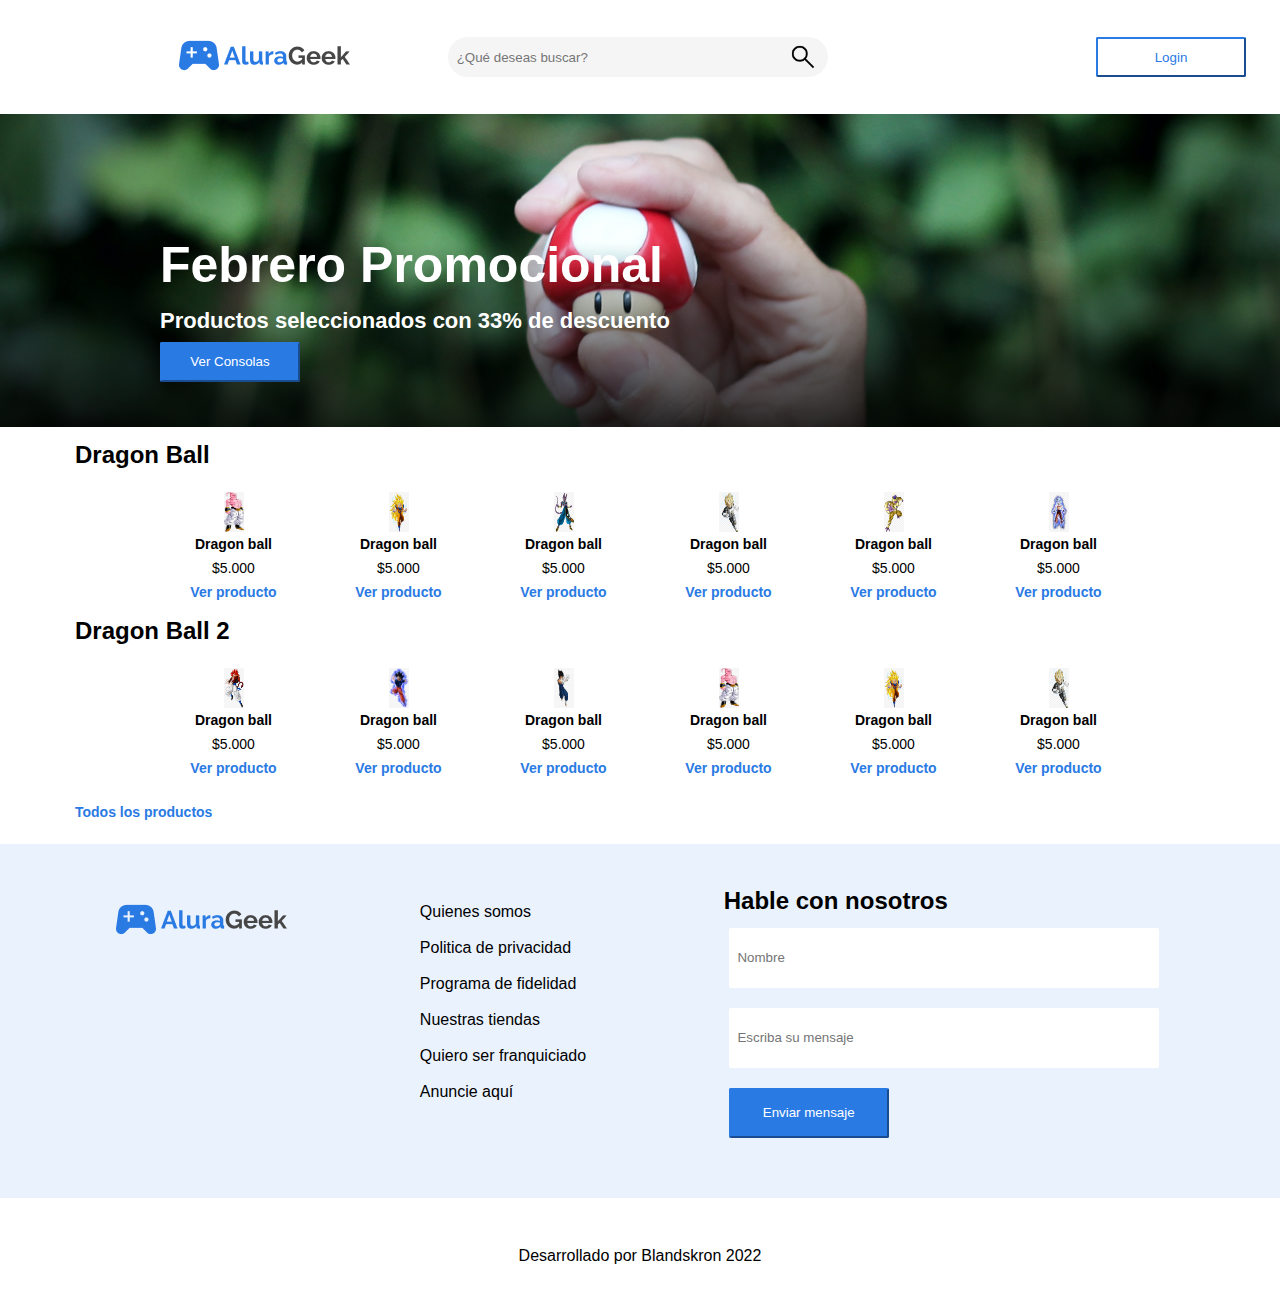
<file: index.html>
<!DOCTYPE html>
<html lang="en">
<head>
    <meta charset="UTF-8">
    <meta http-equiv="X-UA-Compatible" content="IE=edge">
    <meta name="viewport" content="width=device-width, initial-scale=1.0">
    <link rel="stylesheet" href="css/reset.css">
    <link rel="stylesheet" href="css/header.css">
    <link rel="stylesheet" href="css/banner.css">
    <link rel="preconnect" href="https://fonts.googleapis.com">
    <link rel="preconnect" href="https://fm/css2?family=Raleway:wght@100&display=swap" rel="stylesheet">
    <title>Home</title>
</head>
<body>
    <!-- header -->
    <header class="header">
        <div class="logo">
            <a href="index.html"><img class="logo_img" src="img/Logo.png" alt="logo"></a>
        </div>
        <div class="busqueda">
            <div class="search">
                <form action class="search_form">
                    <input type="search" name="search" placeholder=" ¿Qué deseas buscar?" name="q" data-search>
                    <img class="button_search" src="img/search.png" alt="Buscar">
                </form>
			</div>
        </div>
        <div class="button_login_div" >
            <button class="button_login" onclick="location.href='pag/login.html'" name="button">Login</button>
        </div>
    </header>

    <main class="body">

        <article class="encabezado">
            <img class="banner" src="img/banner-image.png" alt="banner">
            <h1>Febrero Promocional</h1>
            <h3>Productos seleccionados con 33% de descuento</h3>
            <button class="button_consolas" onclick="location.href='#'" name="button">Ver Consolas</button>
        </article>

        <br>

        <article class="articulos">
            <h2>Dragon Ball</h2>
            <div class="contenedor">
                <div class="items">
                    <img src="img/1.png" alt="dg">
                    <h4>Dragon ball</h4>
                    <h5>$5.000</h5>
                    <h6>Ver producto</h6>
                </div>
                <div class="items">
                    <img src="img/2.png" alt="dg">
                    <h4>Dragon ball</h4>
                    <h5>$5.000</h5>
                    <h6>Ver producto</h6>
                </div>
                <div class="items">
                    <img src="img/3.png" alt="dg">
                    <h4>Dragon ball</h4>
                    <h5>$5.000</h5>
                    <h6>Ver producto</h6>
                </div>
                <div class="items">
                    <img src="img/4.png" alt="dg">
                    <h4>Dragon ball</h4>
                    <h5>$5.000</h5>
                    <h6>Ver producto</h6>
                </div>
                <div class="items">
                    <img src="img/5.png" alt="dg">
                    <h4>Dragon ball</h4>
                    <h5>$5.000</h5>
                    <h6>Ver producto</h6>
                </div>
                <div class="items">
                    <img src="img/6.png" alt="dg">
                    <h4>Dragon ball</h4>
                    <h5>$5.000</h5>
                    <h6>Ver producto</h6>
                </div>
            </div>
            <h2>Dragon Ball 2</h2>
            <div class="contenedor">
                <div class="items">
                    <img src="img/7.png" alt="dg">
                    <h4>Dragon ball</h4>
                    <h5>$5.000</h5>
                    <h6>Ver producto</h6>
                </div>
                <div class="items">
                    <img src="img/8.png" alt="dg">
                    <h4>Dragon ball</h4>
                    <h5>$5.000</h5>
                    <h6>Ver producto</h6>
                </div>
                <div class="items">
                    <img src="img/9.png" alt="dg">
                    <h4>Dragon ball</h4>
                    <h5>$5.000</h5>
                    <h6>Ver producto</h6>
                </div>
                <div class="items">
                    <img src="img/1.png" alt="dg">
                    <h4>Dragon ball</h4>
                    <h5>$5.000</h5>
                    <h6>Ver producto</h6>
                </div>
                <div class="items">
                    <img src="img/2.png" alt="dg">
                    <h4>Dragon ball</h4>
                    <h5>$5.000</h5>
                    <h6>Ver producto</h6>
                </div>
                <div class="items">
                    <img src="img/4.png" alt="dg">
                    <h4>Dragon ball</h4>
                    <h5>$5.000</h5>
                    <h6>Ver producto</h6>
                </div>
            </div>
            <h6><a href="pag/todoslosproductos.html">Todos los productos</a></h6>
        </article>

        <article class="hableconnosotros">
            
            <div class="logofooter">
                <a href="index.html"><img src="img/Logo.png" alt="logo"></a>
            </div>
            
            <div class="list">
                <ul class="list_footer">
                    <li>Quienes somos</li>
                    <li>Politica de privacidad</li>
                    <li>Programa de fidelidad</li>
                    <li>Nuestras tiendas</li>
                    <li>Quiero ser franquiciado</li>
                    <li>Anuncie aquí</li>
                </ul>
            </div>

            <div class="nosotros">
                <h2>Hable con nosotros</h2>
                <form name="contac" action="send" method="get" accept-charset="utf-8">
                    <ul>
                      <li><input type="name" name="name" placeholder=" Nombre" required></li>
                      <li><input type="mensaje" name="mensaje" placeholder=" Escriba su mensaje" required></li>
                      <li><button class="button2" name="button">Enviar mensaje</button></li>
                    </ul>
                </form>
            </div>

        </article>

    </main>

    <footer>
        <p>Desarrollado por Blandskron 2022</p>
    </footer>

</body>
</html>
</file>
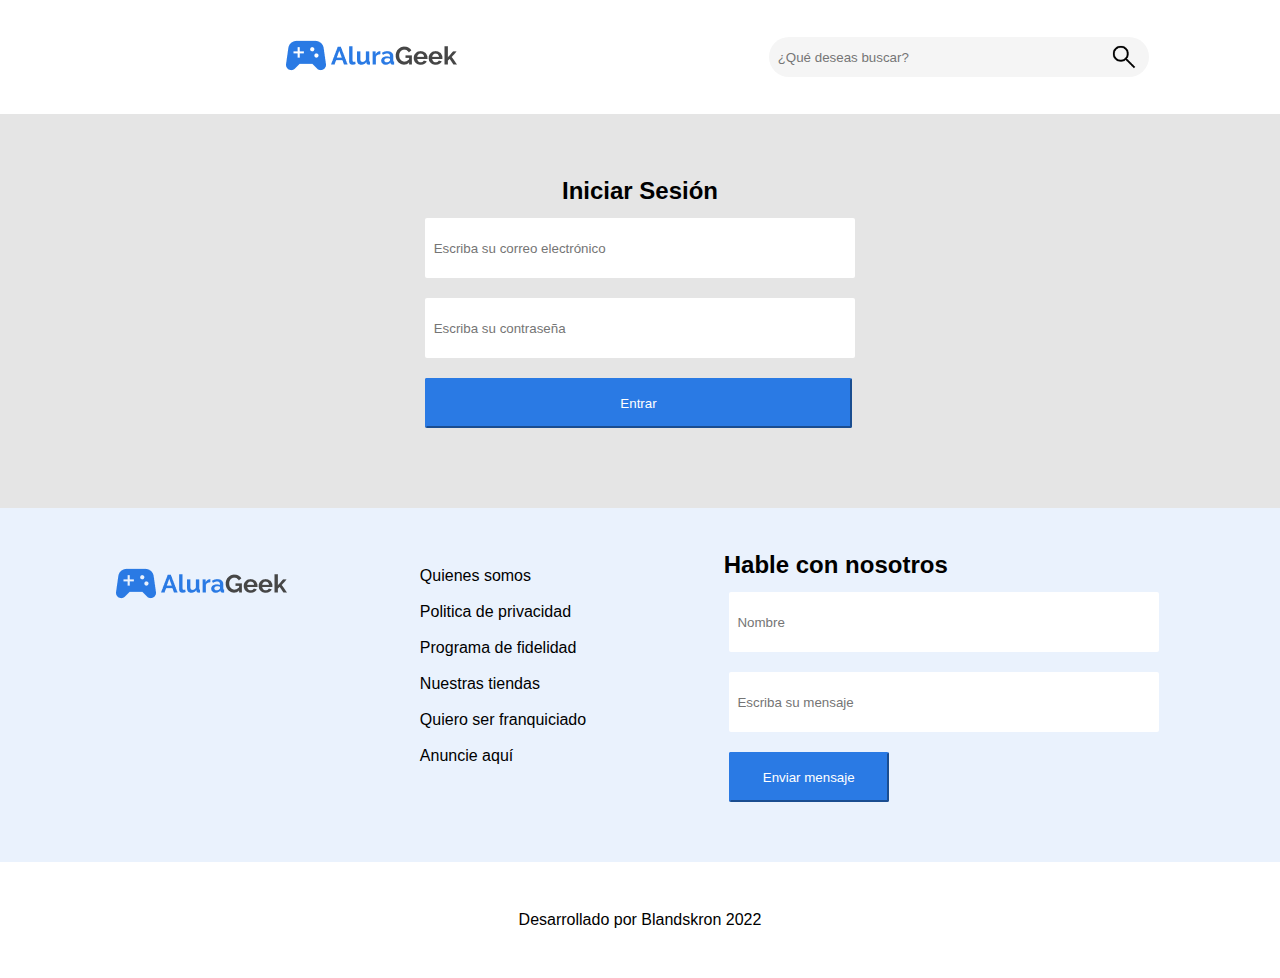
<file: pag/login.html>
<!DOCTYPE html>
<html lang="en">
<head>
    <meta charset="UTF-8">
    <meta http-equiv="X-UA-Compatible" content="IE=edge">
    <meta name="viewport" content="width=device-width, initial-scale=1.0">
    <link rel="stylesheet" href="../css/reset.css">
    <link rel="stylesheet" href="../css/header.css">
    <link rel="stylesheet" href="../css/banner.css">
    <link rel="preconnect" href="https://fonts.googleapis.com">
    <link rel="preconnect" href="https://fm/css2?family=Raleway:wght@100&display=swap" rel="stylesheet">
    <title>login</title>
</head>
<body>
    
    <header class="header">
        <div class="logo">
            <a href="../index.html"><img src="../img/Logo.png" alt="logo"></a>
        </div>
        <div class="busqueda">
            <div class="search">
                <form action class="search_form">
                    <input type="search" name="search" placeholder=" ¿Qué deseas buscar?" name="q" data-search>
                    <img class="button_search" src="../img/search.png" alt="Buscar">
                </form>
			</div>
        </div>
    </header>

    <main class="body">

        <article class="iniciar_sesion">
            <h2>Iniciar Sesión</h2>
            <form name="login" action="index_submit" method="get" accept-charset="utf-8">
                <ul>
                  <li><input type="email" name="usermail" placeholder=" Escriba su correo electrónico" required></li>
                  <li><input type="password" name="password" placeholder=" Escriba su contraseña" required></li>
                  <li><button name="button">Entrar</button></li>
                </ul>
            </form>
        </article>

        <article class="hableconnosotros">
            
            <div class="logofooter">
                <a href="../index.html"><img src="../img/Logo.png" alt="logo"></a>
            </div>
            
            <div class="list">
                <ul class="list_footer">
                    <li>Quienes somos</li>
                    <li>Politica de privacidad</li>
                    <li>Programa de fidelidad</li>
                    <li>Nuestras tiendas</li>
                    <li>Quiero ser franquiciado</li>
                    <li>Anuncie aquí</li>
                </ul>
            </div>

            <div class="nosotros">
                <h2>Hable con nosotros</h2>
                <form name="contac" action="send" method="get" accept-charset="utf-8">
                    <ul>
                      <li><input type="name" name="name" placeholder=" Nombre" required></li>
                      <li><input type="mensaje" name="mensaje" placeholder=" Escriba su mensaje" required></li>
                      <li><button class="button2" name="button">Enviar mensaje</button></li>
                    </ul>
                </form>
            </div>

        </article>

    </main>

    <footer>
        <p>Desarrollado por Blandskron 2022</p>
    </footer>

</body>
</html>
</file>
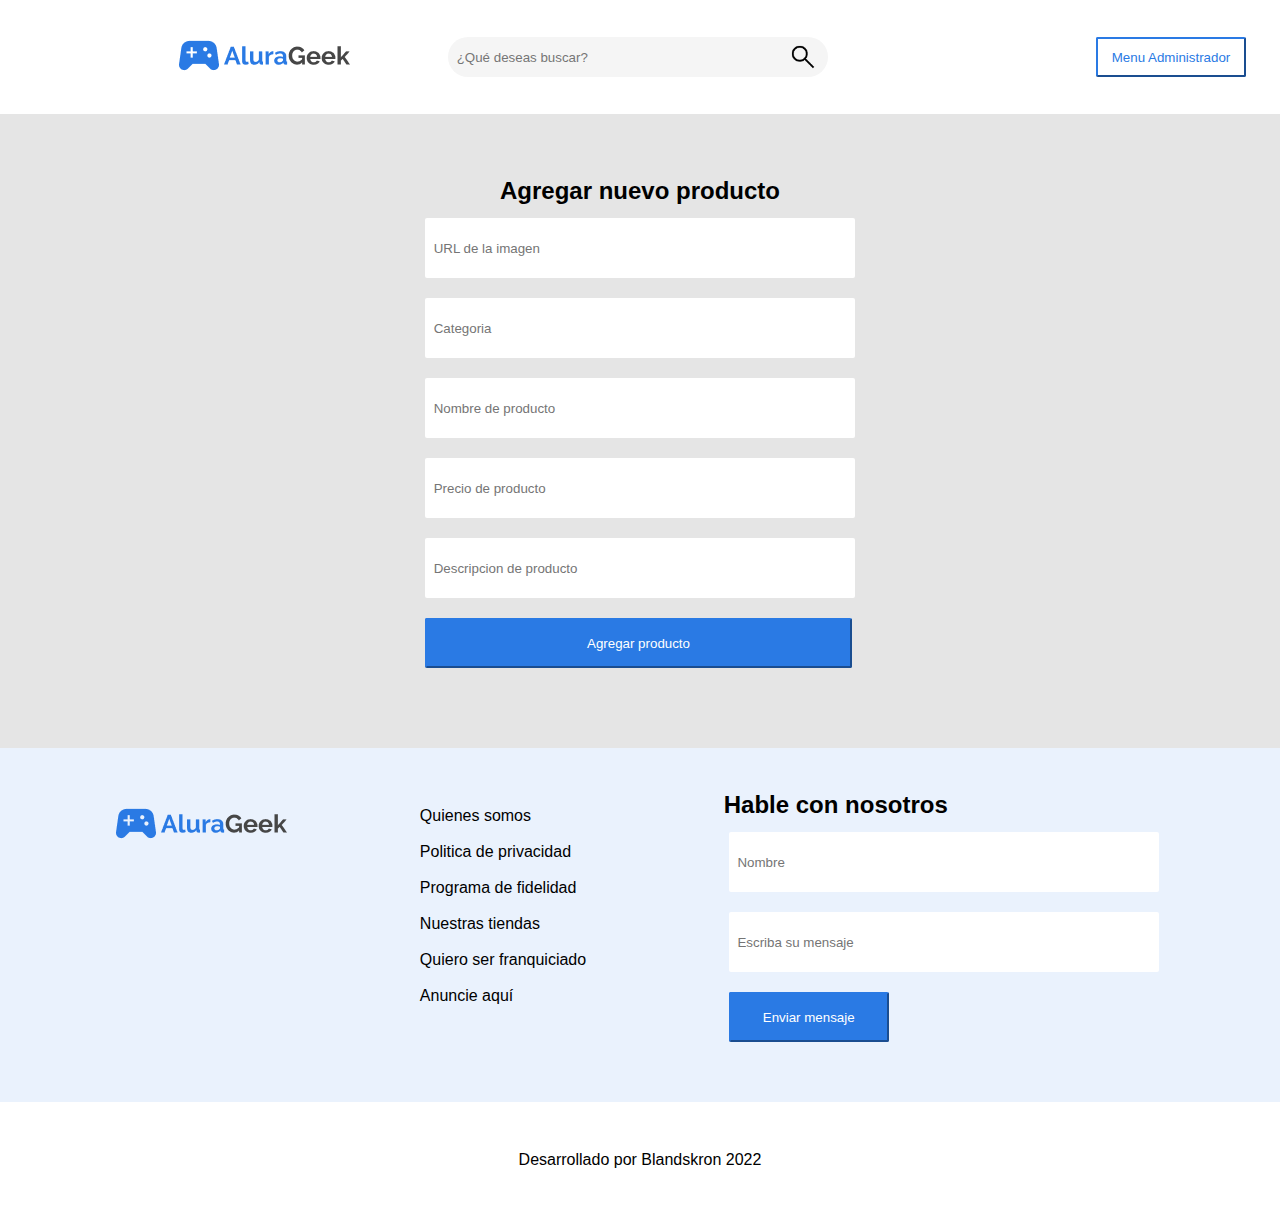
<file: pag/productos.html>
<!DOCTYPE html>
<html lang="en">
<head>
    <meta charset="UTF-8">
    <meta http-equiv="X-UA-Compatible" content="IE=edge">
    <meta name="viewport" content="width=device-width, initial-scale=1.0">
    <link rel="stylesheet" href="../css/reset.css">
    <link rel="stylesheet" href="../css/header.css">
    <link rel="stylesheet" href="../css/banner.css">
    <link rel="preconnect" href="https://fonts.googleapis.com">
    <link rel="preconnect" href="https://fm/css2?family=Raleway:wght@100&display=swap" rel="stylesheet">
    <title>login</title>
</head>
<body>
    
    <header class="header">
        <div class="logo">
            <a href="../index.html"><img class="logo_img" src="../img/Logo.png" alt="logo"></a>
        </div>
        <div class="busqueda">
            <div class="search">
                <form action class="search_form">
                    <input type="search" name="search" placeholder=" ¿Qué deseas buscar?" name="q" data-search>
                    <img class="button_search" src="../img/search.png" alt="Buscar">
                </form>
			</div>
        </div>
        <div class="button_login_div" >
            <button class="button_login" onclick="location.href='pag/login.html'" name="button">Menu Administrador</button>
        </div>
    </header>

    <main class="body">

        <article class="iniciar_sesion">
            <h2>Agregar nuevo producto</h2>
            <form name="login" action="index_submit" method="get" accept-charset="utf-8">
                <ul>
                  <li><input type="url" name="url" placeholder=" URL de la imagen" required></li>
                  <li><input type="categoria" name="categoria" placeholder=" Categoria" required></li>
                  <li><input type="producto" name="producto" placeholder=" Nombre de producto" required></li>
                  <li><input type="number" name="number" placeholder=" Precio de producto" required></li>
                  <li><input type="mensaje" name="mensaje" placeholder=" Descripcion de producto" required></li>
                  <li><button name="button">Agregar producto</button></li>
                </ul>
            </form>
        </article>

        <article class="hableconnosotros">
            
            <div class="logofooter">
                <a href="../index.html"><img src="../img/Logo.png" alt="logo"></a>
            </div>
            
            <div class="list">
                <ul class="list_footer">
                    <li>Quienes somos</li>
                    <li>Politica de privacidad</li>
                    <li>Programa de fidelidad</li>
                    <li>Nuestras tiendas</li>
                    <li>Quiero ser franquiciado</li>
                    <li>Anuncie aquí</li>
                </ul>
            </div>

            <div class="nosotros">
                <h2>Hable con nosotros</h2>
                <form name="contac" action="send" method="get" accept-charset="utf-8">
                    <ul>
                      <li><input type="name" name="name" placeholder=" Nombre" required></li>
                      <li><input type="mensaje" name="mensaje" placeholder=" Escriba su mensaje" required></li>
                      <li><button class="button2" name="button">Enviar mensaje</button></li>
                    </ul>
                </form>
            </div>

        </article>

    </main>

    <footer>
        <p>Desarrollado por Blandskron 2022</p>
    </footer>

</body>
</html>
</file>
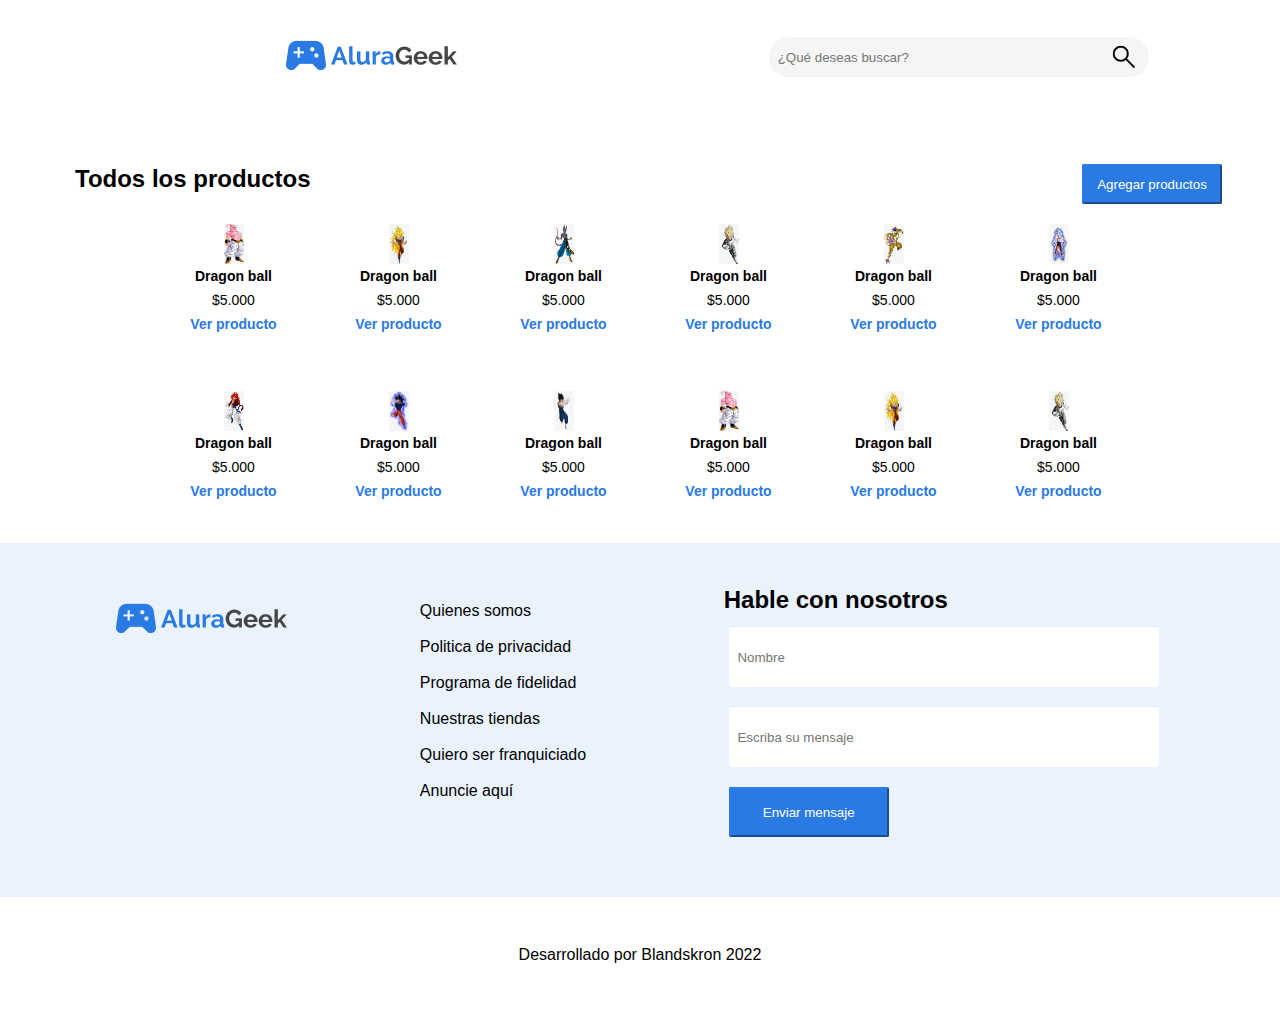
<file: pag/todoslosproductos.html>
<!DOCTYPE html>
<html lang="en">
<head>
    <meta charset="UTF-8">
    <meta http-equiv="X-UA-Compatible" content="IE=edge">
    <meta name="viewport" content="width=device-width, initial-scale=1.0">
    <link rel="stylesheet" href="../css/reset.css">
    <link rel="stylesheet" href="../css/header.css">
    <link rel="stylesheet" href="../css/banner.css">
    <link rel="preconnect" href="https://fonts.googleapis.com">
    <link rel="preconnect" href="https://fm/css2?family=Raleway:wght@100&display=swap" rel="stylesheet">
    <title>login</title>
</head>
<body>
    
    <header class="header">
        <div class="logo">
            <a href="../index.html"><img src="../img/Logo.png" alt="logo"></a>
        </div>
        <div class="busqueda">
            <div class="search">
                <form action class="search_form">
                    <input type="search" name="search" placeholder=" ¿Qué deseas buscar?" name="q" data-search>
                    <img class="button_search" src="../img/search.png" alt="Buscar">
                </form>
			</div>
        </div>
    </header>

    <main class="body">

        <article class="articulos">
            <div class="productos">
                <h2>Todos los productos</h2>
                <button class="button_productos" onclick="location.href='../pag/productos.html'" name="button">Agregar productos</button>
            </div>
            <div class="contenedor_2">
                <div class="items">
                    <img src="../img/1.png" alt="dg">
                    <h4>Dragon ball</h4>
                    <h5>$5.000</h5>
                    <h6>Ver producto</h6>
                </div>
                <div class="items">
                    <img src="../img/2.png" alt="dg">
                    <h4>Dragon ball</h4>
                    <h5>$5.000</h5>
                    <h6>Ver producto</h6>
                </div>
                <div class="items">
                    <img src="../img/3.png" alt="dg">
                    <h4>Dragon ball</h4>
                    <h5>$5.000</h5>
                    <h6>Ver producto</h6>
                </div>
                <div class="items">
                    <img src="../img/4.png" alt="dg">
                    <h4>Dragon ball</h4>
                    <h5>$5.000</h5>
                    <h6>Ver producto</h6>
                </div>
                <div class="items">
                    <img src="../img/5.png" alt="dg">
                    <h4>Dragon ball</h4>
                    <h5>$5.000</h5>
                    <h6>Ver producto</h6>
                </div>
                <div class="items">
                    <img src="../img/6.png" alt="dg">
                    <h4>Dragon ball</h4>
                    <h5>$5.000</h5>
                    <h6>Ver producto</h6>
                </div>
                <div class="items">
                    <img src="../img/7.png" alt="dg">
                    <h4>Dragon ball</h4>
                    <h5>$5.000</h5>
                    <h6>Ver producto</h6>
                </div>
                <div class="items">
                    <img src="../img/8.png" alt="dg">
                    <h4>Dragon ball</h4>
                    <h5>$5.000</h5>
                    <h6>Ver producto</h6>
                </div>
                <div class="items">
                    <img src="../img/9.png" alt="dg">
                    <h4>Dragon ball</h4>
                    <h5>$5.000</h5>
                    <h6>Ver producto</h6>
                    </div>
                <div class="items">
                    <img src="../img/1.png" alt="dg">
                    <h4>Dragon ball</h4>
                    <h5>$5.000</h5>
                    <h6>Ver producto</h6>
                </div>
                <div class="items">
                    <img src="../img/2.png" alt="dg">
                    <h4>Dragon ball</h4>
                    <h5>$5.000</h5>
                    <h6>Ver producto</h6>
                </div>
                <div class="items">
                    <img src="../img/4.png" alt="dg">
                    <h4>Dragon ball</h4>
                    <h5>$5.000</h5>
                    <h6>Ver producto</h6>
                </div>
            </div>
        </article>

        <article class="hableconnosotros">
            
            <div class="logofooter">
                <a href="../index.html"><img src="../img/Logo.png" alt="logo"></a>
            </div>
            
            <div class="list">
                <ul class="list_footer">
                    <li>Quienes somos</li>
                    <li>Politica de privacidad</li>
                    <li>Programa de fidelidad</li>
                    <li>Nuestras tiendas</li>
                    <li>Quiero ser franquiciado</li>
                    <li>Anuncie aquí</li>
                </ul>
            </div>

            <div class="nosotros">
                <h2>Hable con nosotros</h2>
                <form name="contac" action="send" method="get" accept-charset="utf-8">
                    <ul>
                      <li><input type="name" name="name" placeholder=" Nombre" required></li>
                      <li><input type="mensaje" name="mensaje" placeholder=" Escriba su mensaje" required></li>
                      <li><button class="button2" name="button">Enviar mensaje</button></li>
                    </ul>
                </form>
            </div>

        </article>

    </main>

    <footer>
        <p>Desarrollado por Blandskron 2022</p>
    </footer>

</body>
</html>
</file>
<file: css/header.css>
/* header */
header {
    background-color: rgb(255, 255, 255);
    width: 100%;
    height: 114px;
    display: flex;
    flex-direction: row;
    padding: 0px;
    gap: 10px;
    justify-content: space-around;
    align-items: center;
}

/* logo */
.logo {
    margin-left: 120px;
    padding: 20px;
}

/* search */
.search_form {
    display: flex;
    flex-direction: row;
    align-items: center;
}

.button_search {
    margin-left: -40px;
    width: 30px;
    cursor: pointer;
}

input[type="search" i] {
    width: 380px;
    height: 40px;
    border-radius: 20px;
    background: #F5F5F5;
    border: none;
}

/* login */
button.button_login {
    border-color: #2A7AE4;
    background: #ffffff;
    color: #2A7AE4;
    width: 150px;
    height: 40px;
    border-radius: 2px;
    cursor: pointer;
    margin-left: 200px;
}

button.button_login:hover {
    background-color: #3b90ff;
    color: white;
}
</file>
<file: css/banner.css>
article.encabezado {
    width: 100%;
    height: auto;
}

.banner {
    width: 100%;
}

h1 {
    color: #FFF;
    font-family: 'Raleway', sans-serif;
    font-size: 50px;
    padding: 5px;
    margin-top: -200px;
    font-weight: bolder;
    padding: 10px;
    margin-left: 150px;
}

h3 {
    color: #FFF;
    font-family: 'Raleway', sans-serif;
    font-size: 22px;
    padding: 5px;
    margin-top: 0px;
    font-weight: bolder;
    padding: 10px;
    margin-left: 150px;
}

.productos {
    display: flex;
    flex-direction: row;
    justify-content: space-between;
    align-items: center;
}

button.button_consolas {
    border-color: #2A7AE4;
    background: #2A7AE4;
    color: #ffffff;
    width: 140px;
    height: 40px;
    border-radius: 2px;
    cursor: pointer;
    margin-left: 160px;
    padding: 10px;
}

button.button_consolas:hover {
    background-color: #3b90ff;
    color: white;
}

button.button_productos {
    border-color: #2A7AE4;
    background: #2A7AE4;
    color: #ffffff;
    width: 140px;
    height: 40px;
    border-radius: 2px;
    cursor: pointer;
    margin-left: 160px;
    padding: 10px;
}

button.button_productos:hover {
    background-color: #3b90ff;
    color: white;
}

article.articulos {
    margin-top: 30px;
    padding: 20PX;
    width: 90%;
    margin-left: 50px;
}

.contenedor {
    background-color: #FFF;
    display: grid;
    justify-content: center;
    grid-gap: 15px;
    grid-template-columns: repeat(6, 150px);
}

.items {
    padding: 20px;
    display: flex;
    flex-direction: column;
    align-items: center;
}

.items:hover {
    background-color: #f3f3f3;
}

.items img {
    width: 20px;
    height: 40px;
}

.contenedor_2 {
    background-color: #FFF;
    display: grid;
    justify-content: center;
    grid-gap: 15px;
    grid-template-columns: repeat(6, 150px);
}

.items {
    padding: 20px;
    display: flex;
    flex-direction: column;
    align-items: center;
}

.items:hover {
    background-color: #f3f3f3;
}

.items img {
    width: 20px;
    height: 40px;
}

h4 {
    color: rgb(0, 0, 0);
    font-family: 'Raleway', sans-serif;
    font-size: 14px;
    padding: 5px;
    margin-top: 0px;
    font-weight: bolder;
    padding: 5px;
}

h5 {
    color: rgb(0, 0, 0);
    font-family: 'Raleway', sans-serif;
    font-size: 14px;
    padding: 5px;
    margin-top: 0px;
    padding: 5px;
}

h6 {
    color: #2A7AE4;
    font-family: 'Raleway', sans-serif;
    font-size: 14px;
    padding: 5px;
    margin-top: 0px;
    font-weight: bolder;
    padding: 5px;
}

article.iniciar_sesion {
    background-color: #E5E5E5;
    display: flex;
    flex-direction: column;
    justify-content: flex-start;
    align-items: center;
    padding: 70px;
}

h2 {
    font-family: 'Raleway', sans-serif;
    font-size: 24px;
    padding: 5px;
    margin-top: -10px;
    font-weight: bolder;
}

li {
    font-family: 'Raleway', sans-serif;
    padding: 10px;
    color: rgb(0, 0, 0);
}

input {
    font-family: 'Raleway', sans-serif;
    width: 420px;
    height: 50px;
    background: #FFF;
    border: none;
    border-radius: 2px;
    text-align: left;
    padding: 5px;
}

button {
    border-color: #2A7AE4;
    background: #2A7AE4;
    color: #FFF;
    width: 427px;
    height: 50px;
    border-radius: 2px;
    cursor: pointer;
}

button:hover {
    background-color: #3b90ff;
}

button.button2 {
    border-color: #2A7AE4;
    background: #2A7AE4;
    color: #FFF;
    width: 160px;
    height: 50px;
    border-radius: 2px;
    cursor: pointer;
}

button.button2:hover {
    background-color: #3b90ff;
}

article.hableconnosotros {
    background: #EAF2FD;
    display: flex;
    justify-content: space-around;
    align-items: flex-start;
    padding: 50px;
    align-content: flex-start;
    flex-wrap: nowrap;
}

footer {
    font-family: 'Raleway', sans-serif;
    padding: 50px;   
    text-align: center;
}
</file>
